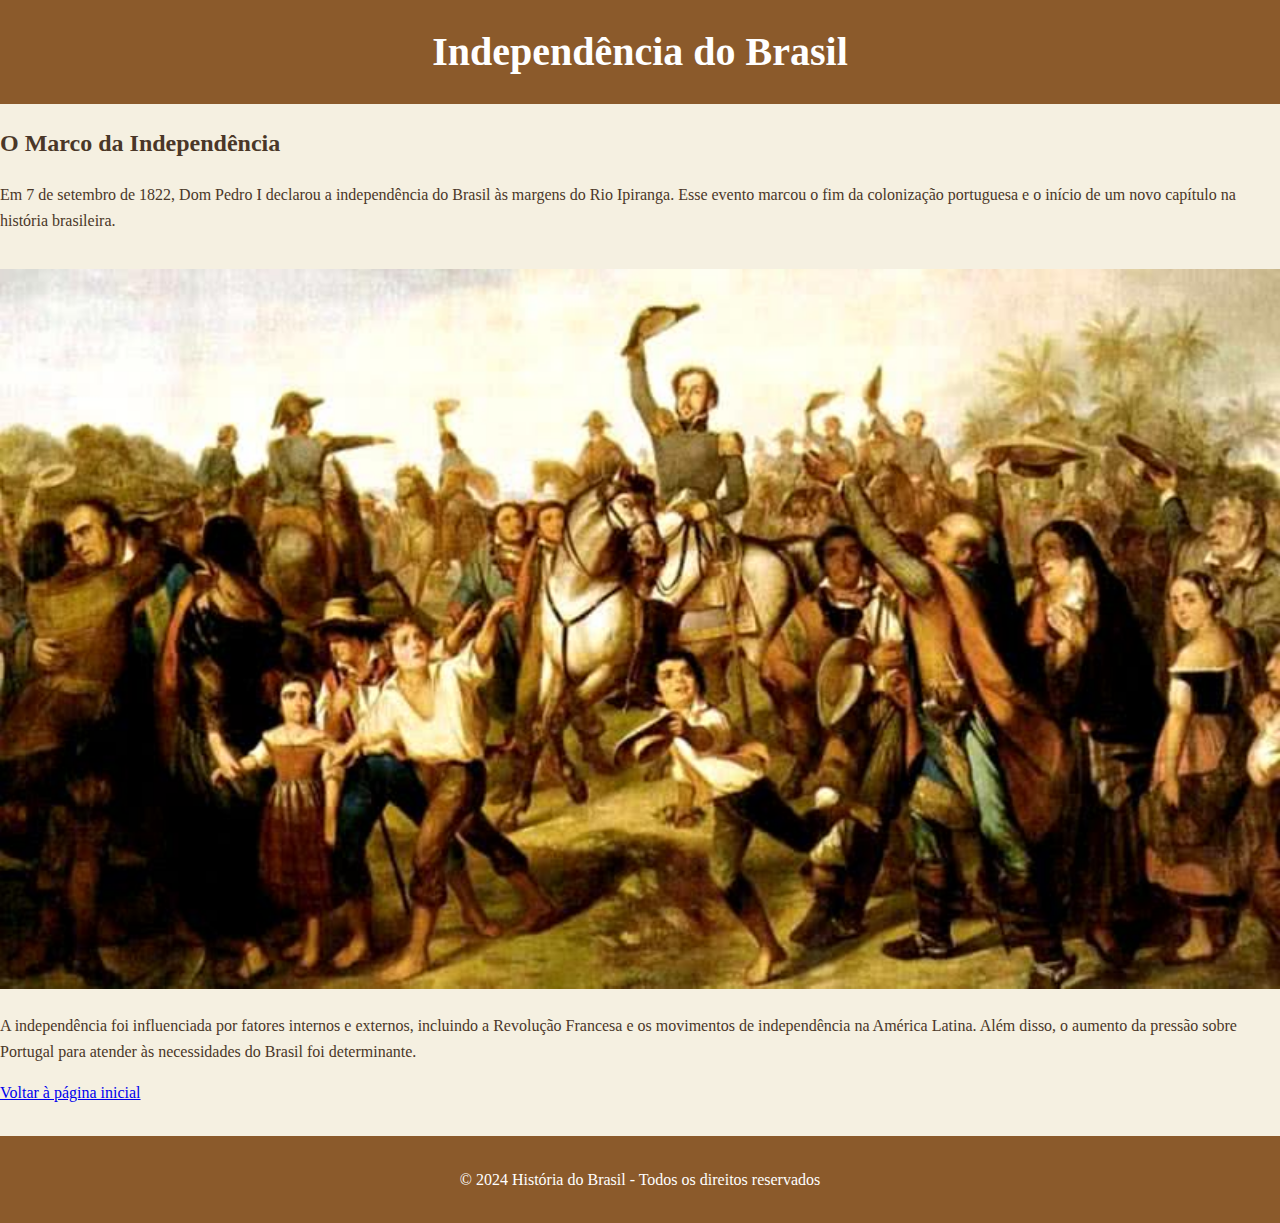
<file: kkkj/colonia.html>
<!DOCTYPE html>
<html lang="pt-br">
<head>
    <meta charset="UTF-8">
    <meta name="viewport" content="width=device-width, initial-scale=1.0">
    <title>Independência do Brasil</title>
    <link rel="stylesheet" href="styles.css">
</head>
<body>
    <header>
        <h1>Independência do Brasil</h1>
    </header>

    <article class="content">
        <h2>O Marco da Independência</h2>
        <p>
            Em 7 de setembro de 1822, Dom Pedro I declarou a independência do Brasil às margens do Rio Ipiranga. 
            Esse evento marcou o fim da colonização portuguesa e o início de um novo capítulo na história brasileira.
        </p>
        <img src="independencia.jpg" alt="Independência do Brasil" style="width:100%; margin-top:20px;">
        <p>
            A independência foi influenciada por fatores internos e externos, incluindo a Revolução Francesa e 
            os movimentos de independência na América Latina. Além disso, o aumento da pressão sobre Portugal para 
            atender às necessidades do Brasil foi determinante.
        </p>
        <p><a href="index.html">Voltar à página inicial</a></p>
    </article>

    <footer>
        <p>© 2024 História do Brasil - Todos os direitos reservados</p>
    </footer>
</body>
</html>
</file>
<file: kkkj/styles.css>
/* Estilo Geral */
body {
    font-family: 'Georgia', serif;
    background-color: #f5f0e1;
    color: #4a3728;
    margin: 0;
    padding: 0;
    line-height: 1.6;
}

/* Cabeçalho */
header {
    background-color: #8b5a2b;
    padding: 20px;
    text-align: center;
    color: #fff;
}

header h1 {
    font-size: 2.5em;
    margin: 0;
}

/* Navegação */
nav {
    background-color: #af7f48;
    padding: 10px;
}

nav ul {
    list-style: none;
    padding: 0;
    margin: 0;
    display: flex;
    justify-content: center;
}

nav ul li {
    margin: 0 15px;
}

nav ul li a {
    text-decoration: none;
    color: #fff;
    font-size: 1.2em;
    transition: color 0.3s ease;
}

nav ul li a:hover {
    color: #fddc94;
}

/* Container principal */
.container {
    padding: 20px;
    display: grid;
    grid-template-columns: repeat(auto-fit, minmax(300px, 1fr));
    gap: 20px;
}

/* Estilo dos cards */
.card {
    border: 1px solid #d4c4a8;
    background-color: #f9f3e8;
    border-radius: 10px;
    box-shadow: 2px 2px 5px rgba(0, 0, 0, 0.1);
    overflow: hidden;
    transition: transform 0.3s ease, box-shadow 0.3s ease;
}

.card:hover {
    transform: scale(1.05);
    box-shadow: 4px 4px 15px rgba(0, 0, 0, 0.3);
}

.card img {
    width: 100%;
    height: auto;
    display: block;
}

.card h3 {
    padding: 10px;
    font-size: 1.5em;
    margin: 0;
    background-color: #e0c9a6;
    color: #4a3728;
}

.card p {
    padding: 10px;
    font-size: 1em;
    line-height: 1.5em;
}

.card a {
    display: block;
    text-align: center;
    padding: 10px;
    background-color: #8b5a2b;
    color: #fff;
    text-decoration: none;
    font-weight: bold;
    border-top: 1px solid #d4c4a8;
    transition: background-color 0.3s ease;
}

.card a:hover {
    background-color: #6d441e;
}

/* Rodapé */
footer {
    text-align: center;
    padding: 15px;
    background-color: #8b5a2b;
    color: #fff;
    margin-top: 30px;
}

/* Responsividade */
@media (max-width: 768px) {
    nav ul {
        flex-direction: column;
        align-items: center;
    }

    nav ul li {
        margin: 10px 0;
    }

    .container {
        grid-template-columns: 1fr;
    }
}
</file>
